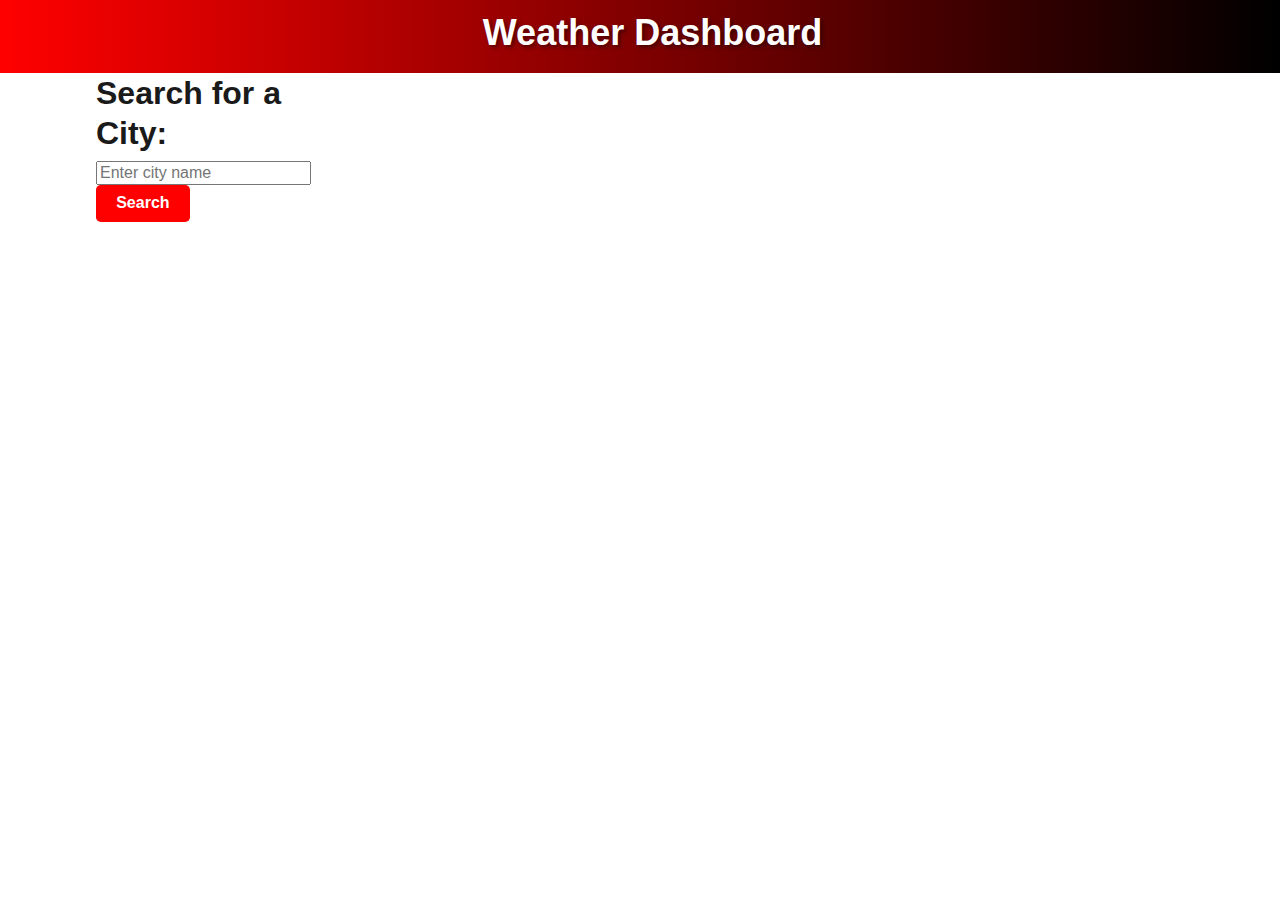
<file: index.html>
<!DOCTYPE html>
<html lang="en">
  <head>
    <meta charset="UTF-8" />
    <meta name="viewport" content="width=device-width, initial-scale=1.0" />
    <meta http-equiv="X-UA-Compatible" content="ie=edge" />
    <link rel="stylesheet" href="./Assets/styles/styles.css" />
    <title>Weather Dashboard</title>
  </head>

  <body>
    <header class="container-fluid text-center text-white bg-dark p-2 weather-header">
      <h1>Weather Dashboard</h1>
    </header>
    <div class="container">
      <div class="row">
        <div class="col-lg-3">
          <h2 class="h3">Search for a City:</h2>
          <form id="search-form" class="form">
            <input type="text" id="search-input" placeholder="Enter city name" />
            <button type="submit" class="btn search-button">Search</button>
          </form>
          <div class="list-group" id="history"></div>
        </div>
        <div class="col-lg-9">
          <section id="today"></section>
          <section id="forecast" class="row"></section>
        </div>
      </div>
    </div>
    <script src="./scripts.js"></script>
  </body>
  </html>
</file>
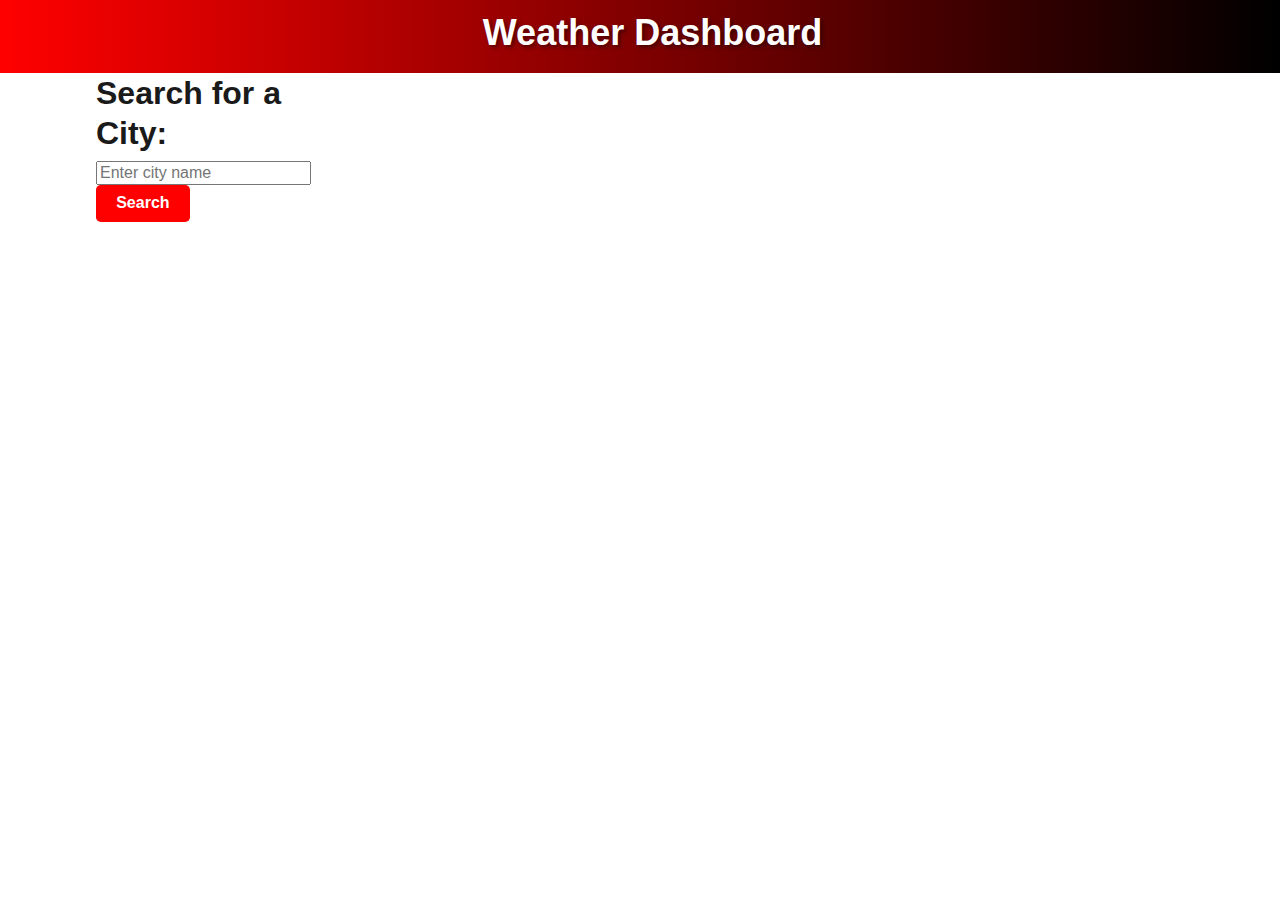
<file: Main/index.html>
<!DOCTYPE html>
<html lang="en">
  <head>
    <meta charset="UTF-8" />
    <meta name="viewport" content="width=device-width, initial-scale=1.0" />
    <meta http-equiv="X-UA-Compatible" content="ie=edge" />
    <link rel="stylesheet" href="./styles/styles.css" />
    <title>Weather Dashboard</title>
  </head>

  <body>
    <header class="container-fluid text-center text-white bg-dark p-2 weather-header">
      <h1>Weather Dashboard</h1>
    </header>
    <div class="container">
      <div class="row">
        <div class="col-lg-3">
          <h2 class="h3">Search for a City:</h2>
          <form id="search-form" class="form">
            <input type="text" id="search-input" placeholder="Enter city name" />
            <button type="submit" class="btn search-button">Search</button>
          </form>
          <div class="list-group" id="history"></div>
        </div>
        <div class="col-lg-9">
          <section id="today"></section>
          <section id="forecast" class="row"></section>
        </div>
      </div>
    </div>
    <script src="./scripts.js"></script>
  </body>
  </html>
</file>
<file: Assets/styles/styles.css>
/*! normalize.css v8.0.1 | MIT License | github.com/necolas/normalize.css */
/* Document
   ========================================================================== */
/**
 * 1. Correct the line height in all browsers.
 * 2. Prevent adjustments of font size after orientation changes in iOS.
 */
 html {
  line-height: 1.15;
  /* 1 */
  -webkit-text-size-adjust: 100%;
  /* 2 */
}

/* Sections
     ========================================================================== */
/**
   * Remove the margin in all browsers.
   */
body {
  margin: 0;
}

/**
   * Render the `main` element consistently in IE.
   */
main {
  display: block;
}

/**
   * Correct the font size and margin on `h1` elements within `section` and
   * `article` contexts in Chrome, Firefox, and Safari.
   */
h1 {
  font-size: 2em;
  margin: 0.67em 0;
}

/* Grouping content
     ========================================================================== */
/**
   * 1. Add the correct box sizing in Firefox.
   * 2. Show the overflow in Edge and IE.
   */
hr {
  box-sizing: content-box;
  /* 1 */
  height: 0;
  /* 1 */
  overflow: visible;
  /* 2 */
}

/**
   * 1. Correct the inheritance and scaling of font size in all browsers.
   * 2. Correct the odd `em` font sizing in all browsers.
   */
pre {
  font-family: monospace, monospace;
  /* 1 */
  font-size: 1em;
  /* 2 */
}

/* Text-level semantics
     ========================================================================== */
/**
   * Remove the gray background on active links in IE 10.
   */
a {
  background-color: transparent;
}

/**
   * 1. Remove the bottom border in Chrome 57-
   * 2. Add the correct text decoration in Chrome, Edge, IE, Opera, and Safari.
   */
abbr[title] {
  border-bottom: none;
  /* 1 */
  text-decoration: underline;
  /* 2 */
  text-decoration: underline dotted;
  /* 2 */
}

/**
   * Add the correct font weight in Chrome, Edge, and Safari.
   */
b,
strong {
  font-weight: bolder;
}

/**
   * 1. Correct the inheritance and scaling of font size in all browsers.
   * 2. Correct the odd `em` font sizing in all browsers.
   */
code,
kbd,
samp {
  font-family: monospace, monospace;
  /* 1 */
  font-size: 1em;
  /* 2 */
}

/**
   * Add the correct font size in all browsers.
   */
small {
  font-size: 80%;
}

/**
   * Prevent `sub` and `sup` elements from affecting the line height in
   * all browsers.
   */
sub,
sup {
  font-size: 75%;
  line-height: 0;
  position: relative;
  vertical-align: baseline;
}

sub {
  bottom: -0.25em;
}

sup {
  top: -0.5em;
}

/* Embedded content
     ========================================================================== */
/**
   * Remove the border on images inside links in IE 10.
   */
img {
  border-style: none;
}

/* Forms
     ========================================================================== */
/**
   * 1. Change the font styles in all browsers.
   * 2. Remove the margin in Firefox and Safari.
   */
button,
input,
optgroup,
select,
textarea {
  font-family: inherit;
  /* 1 */
  font-size: 100%;
  /* 1 */
  line-height: 1.15;
  /* 1 */
  margin: 0;
  /* 2 */
}

/**
   * Show the overflow in IE.
   * 1. Show the overflow in Edge.
   */
button,
input {
  /* 1 */
  overflow: visible;
}

/**
   * Remove the inheritance of text transform in Edge, Firefox, and IE.
   * 1. Remove the inheritance of text transform in Firefox.
   */
button,
select {
  /* 1 */
  text-transform: none;
}

/**
   * Correct the inability to style clickable types in iOS and Safari.
   */
button,
[type='button'],
[type='reset'],
[type='submit'] {
  -webkit-appearance: button;
}

/**
   * Remove the inner border and padding in Firefox.
   */
button::-moz-focus-inner,
[type='button']::-moz-focus-inner,
[type='reset']::-moz-focus-inner,
[type='submit']::-moz-focus-inner {
  border-style: none;
  padding: 0;
}

/**
   * Restore the focus styles unset by the previous rule.
   */
button:-moz-focusring,
[type='button']:-moz-focusring,
[type='reset']:-moz-focusring,
[type='submit']:-moz-focusring {
  outline: 1px dotted ButtonText;
}

/**
   * Correct the padding in Firefox.
   */
fieldset {
  padding: 0.35em 0.75em 0.625em;
}

/**
   * 1. Correct the text wrapping in Edge and IE.
   * 2. Correct the color inheritance from `fieldset` elements in IE.
   * 3. Remove the padding so developers are not caught out when they zero out
   *    `fieldset` elements in all browsers.
   */
legend {
  box-sizing: border-box;
  /* 1 */
  color: inherit;
  /* 2 */
  display: table;
  /* 1 */
  max-width: 100%;
  /* 1 */
  padding: 0;
  /* 3 */
  white-space: normal;
  /* 1 */
}

/**
   * Add the correct vertical alignment in Chrome, Firefox, and Opera.
   */
progress {
  vertical-align: baseline;
}

/**
   * Remove the default vertical scrollbar in IE 10+.
   */
textarea {
  overflow: auto;
}

/**
   * 1. Add the correct box sizing in IE 10.
   * 2. Remove the padding in IE 10.
   */
[type='checkbox'],
[type='radio'] {
  box-sizing: border-box;
  /* 1 */
  padding: 0;
  /* 2 */
}

/**
   * Correct the cursor style of increment and decrement buttons in Chrome.
   */
[type='number']::-webkit-inner-spin-button,
[type='number']::-webkit-outer-spin-button {
  height: auto;
}

/**
   * 1. Correct the odd appearance in Chrome and Safari.
   * 2. Correct the outline style in Safari.
   */
[type='search'] {
  -webkit-appearance: textfield;
  /* 1 */
  outline-offset: -2px;
  /* 2 */
}

/**
   * Remove the inner padding in Chrome and Safari on macOS.
   */
[type='search']::-webkit-search-decoration {
  -webkit-appearance: none;
}

/**
   * 1. Correct the inability to style clickable types in iOS and Safari.
   * 2. Change font properties to `inherit` in Safari.
   */
::-webkit-file-upload-button {
  -webkit-appearance: button;
  /* 1 */
  font: inherit;
  /* 2 */
}

/* Interactive
     ========================================================================== */
/*
   * Add the correct display in Edge, IE 10+, and Firefox.
   */
details {
  display: block;
}

/*
   * Add the correct display in all browsers.
   */
summary {
  display: list-item;
}

/* Misc
     ========================================================================== */
/**
   * Add the correct display in IE 10+.
   */
template {
  display: none;
}

/**
   * Add the correct display in IE 10.
   */
[hidden] {
  display: none;
}

/* 
  =================
  END NORMALIZE CSS
  =================
  */
*,
*::before,
*::after {
  box-sizing: border-box;
}

html,
body {
  min-height: 100%;
}

body {
  margin: 0;
  padding: 0;
  font-family: -apple-system, BlinkMacSystemFont, 'Segoe UI', Roboto, Helvetica,
    Arial, sans-serif, 'Apple Color Emoji', 'Segoe UI Emoji', 'Segoe UI Symbol';
  font-size: 16px;
  color: #1a1a1a;
}

h1,
h2,
h3,
h4,
h5,
h6 {
  margin: 0 0 0.5rem;
  line-height: 1.25;
}

h1 {
  font-size: 2.25rem;
}

h2 {
  font-size: 2rem;
}

h3 {
  font-size: 1.75rem;
}

h4 {
  font-size: 1.5rem;
}

h5 {
  font-size: 1.25rem;
}

h6 {
  font-size: 1rem;
}

p {
  font-size: 1.1rem;
  margin: 0 0 1rem;
  line-height: 1.5;
}

ul,
ol,
dl {
  margin-top: 0;
  margin-bottom: 1rem;
}

label {
  display: inline-block;
}

input,
select,
textarea,
button {
  margin: 0;
}

a {
  color: #1b89bc;
  text-decoration: none;
}

a:hover {
  color: #065b83;
  text-decoration: underline;
}

/* HEIGHT / WIDTH UTILS */
.w-100 {
  width: 100%;
}

.w-75 {
  width: 75%;
}

.w-50 {
  width: 50%;
}

.w-25 {
  width: 25%;
}

.min-100-vh {
  min-height: 100vh;
}

.min-100-vw {
  min-width: 100vw;
}

/* MARGIN/PADDING UTILS */
/* Margin - all sides */
.m-0 {
  margin: 0;
}

.m-1 {
  margin: 0.375rem;
}

.m-2 {
  margin: 0.625rem;
}

.m-3 {
  margin: 1rem;
}

.m-4 {
  margin: 1.375rem;
}

.m-5 {
  margin: 1.625rem;
}

.m-auto {
  margin: auto;
}

/* Margin-bottom */
.mb-0 {
  margin-bottom: 0;
}

.mb-1 {
  margin-bottom: 0.375rem;
}

.mb-2 {
  margin-bottom: 0.625rem;
}

.mb-3 {
  margin-bottom: 1rem;
}

.mb-4 {
  margin-bottom: 1.375rem;
}

.mb-5 {
  margin-bottom: 1.625rem;
}

.mb-auto {
  margin-bottom: auto;
}

/* Margin-top */
.mt-0 {
  margin-top: 0;
}

.mt-1 {
  margin-top: 0.375rem;
}

.mt-2 {
  margin-top: 0.625rem;
}

.mt-3 {
  margin-top: 1rem;
}

.mt-4 {
  margin-top: 1.375rem;
}

.mt-5 {
  margin-top: 1.625rem;
}

.mt-auto {
  margin-top: auto;
}

/* Margin-right */
.mr-0 {
  margin-right: 0;
}

.mr-1 {
  margin-right: 0.375rem;
}

.mr-2 {
  margin-right: 0.625rem;
}

.mr-3 {
  margin-right: 1rem;
}

.mr-4 {
  margin-right: 1.375rem;
}

.mr-5 {
  margin-right: 1.625rem;
}

.mr-auto {
  margin-right: auto;
}

/* Margin-left */
.ml-0 {
  margin-left: 0;
}

.ml-1 {
  margin-left: 0.375rem;
}

.ml-2 {
  margin-left: 0.625rem;
}

.ml-3 {
  margin-left: 1rem;
}

.ml-4 {
  margin-left: 1.375rem;
}

.ml-5 {
  margin-left: 1.625rem;
}

.ml-auto {
  margin-left: auto;
}

/* Margin - x axis */
.mx-0 {
  margin-right: 0;
  margin-left: 0;
}

.mx-1 {
  margin-right: 0.375rem;
  margin-left: 0.375rem;
}

.mx-2 {
  margin-right: 0.625rem;
  margin-left: 0.625rem;
}

.mx-3 {
  margin-right: 1rem;
  margin-left: 1rem;
}

.mx-4 {
  margin-right: 1.375rem;
  margin-left: 1.375rem;
}

.mx-5 {
  margin-right: 1.625rem;
  margin-left: 1.625rem;
}

.mx-auto {
  margin-right: auto;
  margin-left: auto;
}

/* Margin - y axis */
.my-0 {
  margin-top: 0;
  margin-bottom: 0;
}

.my-1 {
  margin-top: 0.375rem;
  margin-bottom: 0.375rem;
}

.my-2 {
  margin-top: 0.625rem;
  margin-bottom: 0.625rem;
}

.my-3 {
  margin-top: 1rem;
  margin-bottom: 1rem;
}

.my-4 {
  margin-top: 1.375rem;
  margin-bottom: 1.375rem;
}

.my-5 {
  margin-top: 1.625rem;
  margin-bottom: 1.625rem;
}

.my-auto {
  margin-top: auto;
  margin-bottom: auto;
}

/* Padding - all sides */
.p-0 {
  padding: 0;
}

.p-1 {
  padding: 0.375rem;
}

.p-2 {
  padding: 0.625rem;
}

.p-3 {
  padding: 1rem;
}

.p-4 {
  padding: 1.375rem;
}

.p-5 {
  padding: 1.625rem;
}

/* padding-bottom */
.pb-0 {
  padding-bottom: 0;
}

.pb-1 {
  padding-bottom: 0.375rem;
}

.pb-2 {
  padding-bottom: 0.625rem;
}

.pb-3 {
  padding-bottom: 1rem;
}

.pb-4 {
  padding-bottom: 1.375rem;
}

.pb-5 {
  padding-bottom: 1.625rem;
}

/* padding-top */
.pt-0 {
  padding-top: 0;
}

.pt-1 {
  padding-top: 0.375rem;
}

.pt-2 {
  padding-top: 0.625rem;
}

.pt-3 {
  padding-top: 1rem;
}

.pt-4 {
  padding-top: 1.375rem;
}

.pt-5 {
  padding-top: 1.625rem;
}

/* padding-right */
.pr-0 {
  padding-right: 0;
}

.pr-1 {
  padding-right: 0.375rem;
}

.pr-2 {
  padding-right: 0.625rem;
}

.pr-3 {
  padding-right: 1rem;
}

.pr-4 {
  padding-right: 1.375rem;
}

.pr-5 {
  padding-right: 1.625rem;
}

/* padding-left */
.pl-0 {
  padding-left: 0;
}

.pl-1 {
  padding-left: 0.375rem;
}

.pl-2 {
  padding-left: 0.625rem;
}

.pl-3 {
  padding-left: 1rem;
}

.pl-4 {
  padding-left: 1.375rem;
}

.pl-5 {
  padding-left: 1.625rem;
}

/* padding - x axis */
.px-0 {
  padding-right: 0;
  padding-left: 0;
}

.px-1 {
  padding-right: 0.375rem;
  padding-left: 0.375rem;
}

.px-2 {
  padding-right: 0.625rem;
  padding-left: 0.625rem;
}

.px-3 {
  padding-right: 1rem;
  padding-left: 1rem;
}

.px-4 {
  padding-right: 1.375rem;
  padding-left: 1.375rem;
}

.px-5 {
  padding-right: 1.625rem;
  padding-left: 1.625rem;
}

/* Padding - y axis */
.py-0 {
  padding-top: 0;
  padding-bottom: 0;
}

.py-1 {
  padding-top: 0.375rem;
  padding-bottom: 0.375rem;
}

.py-2 {
  padding-top: 0.625rem;
  padding-bottom: 0.625rem;
}

.py-3 {
  padding-top: 1rem;
  padding-bottom: 1rem;
}

.py-4 {
  padding-top: 1.375rem;
  padding-bottom: 1.375rem;
}

.py-5 {
  padding-top: 1.625rem;
  padding-bottom: 1.625rem;
}

.text-uppercase {
  text-transform: uppercase !important;
}

.text-lowercase {
  text-transform: lowercase !important;
}

.text-center {
  text-align: center !important;
}

.text-justify {
  text-align: justify !important;
}

.text-right {
  text-align: right !important;
}

.text-primary {
  color: #2d3e50 !important;
}

.text-info {
  color: #1bbc9b !important;
}

.text-danger {
  color: #e64c66 !important;
}

.text-default {
  color: #aeaeae !important;
}

.text-light {
  color: #d9e9e8 !important;
}

.text-dark {
  color: #1a1a1a !important;
}

.text-white {
  color: #ffffff !important;
}

.text-black {
  color: #000000 !important;
}

.text-link {
  color: #1b89bc !important;
}

/* BACKGROUND UTILS */
.bg-primary {
  background-color: #2d3e50 !important;
}

.bg-info {
  background-color: #1bbc9b !important;
}

.bg-danger {
  background-color: #e64c66 !important;
}

.bg-light {
  background-color: #d9e9e8 !important;
}

.bg-dark {
  background-color: #1a1a1a !important;
}

.bg-white {
  background-color: #ffffff !important;
}

.bg-black {
  background-color: #000000 !important;
}

.bg-link {
  background-color: #1b89bc !important;
}

/* DISPLAY */
.display-none {
  display: none !important;
}

.display-block {
  display: block !important;
}

.display-inline-block {
  display: inline-block !important;
}

.display-inline {
  display: inline !important;
}

.display-flex {
  display: flex !important;
}

.btn {
  text-align: center;
  display: inline-block;
  padding: 0.5rem 1.2rem;
  margin: 0;
  text-decoration: none;
  font-size: 1rem;
  border-radius: 0.3rem;
  border: 1px solid transparent;
  outline: none;
  color: #1a1a1a;
  background-color: #aeaeae;
  transition: color 0.2s ease-in-out, background-color 0.2s ease-in-out;
}

.btn:hover {
  background-color: #cecece;
}

.btn.btn-squared {
  border-radius: 0;
}

.btn.btn-sm {
  font-size: 0.85rem;
  padding: 0.3rem 0.9rem;
}

.btn.btn-lg {
  font-size: 1.25rem;
  padding: 0.8rem 1.4rem;
}

.btn.btn-block {
  width: 100%;
  display: block;
  text-align: center;
}

.btn.btn-primary {
  background-color: #2d3e50;
  color: #d9e9e8;
}

.btn.btn-primary:hover {
  background-color: #57779a;
}

.btn.btn-danger {
  background-color: #e64c66;
  color: #ffffff;
}

.btn.btn-danger:hover {
  background-color: #ee8294;
}

.btn.btn-warning {
  background-color: #ffca2c;
  color: #000000;
}

.btn.btn-warning:hover {
  background-color: #ffca2cf5;
  color: #000000;
}

.btn.btn-success {
  background-color: #157347;
  color: #ffffff;
}

.btn.btn-success:hover {
  background-color: #12854f;
  color: #ffffff;
}

.btn.btn-info {
  background-color: #1bbc9b;
  color: #ffffff;
}

.btn.btn-info:hover {
  background-color: #31e1bd;
}

.btn.btn-light {
  background-color: #d9e9e8;
  color: #1a1a1a;
}

.btn.btn-light:hover {
  background-color: #84b8b4;
}

.btn.btn-dark {
  background-color: #1a1a1a;
  color: #d9e9e8;
}

.btn.btn-dark:hover {
  background-color: #5f5f5f;
}

.btn.btn-white {
  background-color: #ffffff;
  color: #1a1a1a;
}

.btn.btn-white:hover {
  background-color: #cccccc;
}

.btn.btn-black {
  background-color: #000000;
  color: #ffffff;
}

.btn.btn-black:hover {
  background-color: #666666;
}

.btn.btn-link {
  background-color: #1b89bc;
  color: #ffffff;
}

.btn.btn-link:hover {
  background-color: #31a9e1;
}

.card {
  border: 1px solid #1a1a1a;
  margin-bottom: 1rem;
}

.card .card-header {
  padding: 0.375rem;
  background-color: #2d3e50;
  color: #d9e9e8;
}

.card .card-body {
  padding: 0.375rem;
}

.card .card-footer {
  border-top: 1px solid #1a1a1a;
  padding: 0.375rem;
}

.card.card-rounded {
  border-radius: 0.3rem;
}

.card.card-rounded .card-header {
  border-radius: calc(0.18rem - 1px) calc(0.18rem - 1px) 0 0;
}

form {
  width: 100%;
}

form .form-group {
  display: block;
  width: 100%;
  margin: 0.625rem 0;
}

form .form-input,
form .form-textarea {
  display: block;
}

form select {
  -webkit-appearance: none;
  -moz-appearance: none;
  background-image: url("data:image/svg+xml;utf8,<svg fill='black' height='24' viewBox='0 0 24 24' width='24' xmlns='http://www.w3.org/2000/svg'><path d='M7 10l5 5 5-5z'/><path d='M0 0h24v24H0z' fill='none'/></svg>");
  background-repeat: no-repeat;
  background-position-x: 98%;
  background-position-y: 50%;
}

form label,
form .form-label {
  display: inline-block;
  font-size: 1.2rem;
  margin: 0.625rem 0 0.25rem 0.3rem;
}

form .form-input {
  width: 100%;
  padding: 0.75rem;
  color: #1a1a1a;
  background-color: #ffffff;
  margin: 0.625rem 0;
  font-size: 1.2rem;
  border: 1px solid #484848;
  border-radius: 0.3rem;
}

form .form-input.form-input-squared {
  border-radius: 0;
}

form [type='checkbox'],
form [type='radio'] {
  display: inline-block;
}

label form [type='checkbox'],
label form [type='radio'] {
  display: inline-block;
}

.container {
  width: 85%;
  max-width: 1200px;
  margin-left: auto;
  margin-right: auto;
}

.container.container-fluid {
  width: 92%;
}

/* FLEX CONTENT */
.flex-row {
  display: flex;
  flex-direction: row;
  flex-wrap: wrap;
}

.flex-column {
  display: flex;
  flex-direction: column;
  flex-wrap: wrap;
}

.flex-wrap {
  flex-wrap: wrap;
}

.flex-no-wrap {
  flex-wrap: nowrap;
}

.justify-space-between {
  justify-content: space-between;
}

.justify-space-around {
  justify-content: space-around;
}

.justify-flex-start {
  justify-content: flex-start;
}

.justify-flex-end {
  justify-content: flex-end;
}

.justify-center {
  justify-content: center;
}

.align-start {
  align-items: flex-start;
}

.align-stretch {
  align-items: stretch;
}

.align-end {
  align-items: flex-end;
}

.align-center {
  align-items: center;
}

.align-content-start {
  align-content: flex-start;
}

.align-content-stretch {
  align-content: stretch;
}

.align-content-end {
  align-content: flex-end;
}

.align-content-center {
  align-content: center;
}

.row {
  display: flex;
  flex-wrap: wrap;
  flex-direction: row;
  margin-left: -15px;
  margin-right: -15px;
}

[class*='col-'] {
  position: relative;
  width: 100%;
  padding-right: 15px;
  padding-left: 15px;
}

.col-auto {
  flex-grow: 1;
  flex-basis: 0;
}

.col-1 {
  flex: 0 0 8.33333%;
  max-width: 8.33333%;
}

.col-2 {
  flex: 0 0 16.66667%;
  max-width: 16.66667%;
}

.col-3 {
  flex: 0 0 25%;
  max-width: 25%;
}

.col-4 {
  flex: 0 0 33.33333%;
  max-width: 33.33333%;
}

.col-5 {
  flex: 0 0 41.66667%;
  max-width: 41.66667%;
}

.col-6 {
  flex: 0 0 50%;
  max-width: 50%;
}

.col-7 {
  flex: 0 0 58.33333%;
  max-width: 58.33333%;
}

.col-8 {
  flex: 0 0 66.66667%;
  max-width: 66.66667%;
}

.col-9 {
  flex: 0 0 75%;
  max-width: 75%;
}

.col-10 {
  flex: 0 0 83.33333%;
  max-width: 83.33333%;
}

.col-11 {
  flex: 0 0 91.66667%;
  max-width: 91.66667%;
}

.col-12 {
  flex: 0 0 100%;
  max-width: 100%;
}

/* col-sm */
@media screen and (min-width: 640px) {
  .col-sm-auto {
    flex-grow: 1;
    flex-basis: 0;
  }
  .col-sm-1 {
    flex: 0 0 8.33333%;
    max-width: 8.33333%;
  }
  .col-sm-2 {
    flex: 0 0 16.66667%;
    max-width: 16.66667%;
  }
  .col-sm-3 {
    flex: 0 0 25%;
    max-width: 25%;
  }
  .col-sm-4 {
    flex: 0 0 33.33333%;
    max-width: 33.33333%;
  }
  .col-sm-5 {
    flex: 0 0 41.66667%;
    max-width: 41.66667%;
  }
  .col-sm-6 {
    flex: 0 0 50%;
    max-width: 50%;
  }
  .col-sm-7 {
    flex: 0 0 58.33333%;
    max-width: 58.33333%;
  }
  .col-sm-8 {
    flex: 0 0 66.66667%;
    max-width: 66.66667%;
  }
  .col-sm-9 {
    flex: 0 0 75%;
    max-width: 75%;
  }
  .col-sm-10 {
    flex: 0 0 83.33333%;
    max-width: 83.33333%;
  }
  .col-sm-11 {
    flex: 0 0 91.66667%;
    max-width: 91.66667%;
  }
  .col-sm-12 {
    flex: 0 0 100%;
    max-width: 100%;
  }
  .justify-space-between-sm {
    justify-content: space-between;
  }
  .justify-space-around-sm {
    justify-content: space-around;
  }
  .justify-flex-start-sm {
    justify-content: flex-start;
  }
  .justify-flex-end-sm {
    justify-content: flex-end;
  }
  .justify-center-sm {
    justify-content: center;
  }
  .align-start-sm {
    align-items: flex-start;
  }
  .align-stretch-sm {
    align-items: stretch;
  }
  .align-end-sm {
    align-items: flex-end;
  }
  .align-center-sm {
    align-items: center;
  }
  .align-content-start-sm {
    align-content: flex-start;
  }
  .align-content-stretch-sm {
    align-content: stretch;
  }
  .align-content-end-sm {
    align-content: flex-end;
  }
  .align-content-center-sm {
    align-content: center;
  }
}

/* col-md */
@media screen and (min-width: 768px) {
  .col-md-auto {
    flex-grow: 1;
    flex-basis: 0;
  }
  .col-md-1 {
    flex: 0 0 8.33333%;
    max-width: 8.33333%;
  }
  .col-md-2 {
    flex: 0 0 16.66667%;
    max-width: 16.66667%;
  }
  .col-md-3 {
    flex: 0 0 25%;
    max-width: 25%;
  }
  .col-md-4 {
    flex: 0 0 33.33333%;
    max-width: 33.33333%;
  }
  .col-md-5 {
    flex: 0 0 41.66667%;
    max-width: 41.66667%;
  }
  .col-md-6 {
    flex: 0 0 50%;
    max-width: 50%;
  }
  .col-md-7 {
    flex: 0 0 58.33333%;
    max-width: 58.33333%;
  }
  .col-md-8 {
    flex: 0 0 66.66667%;
    max-width: 66.66667%;
  }
  .col-md-9 {
    flex: 0 0 75%;
    max-width: 75%;
  }
  .col-md-10 {
    flex: 0 0 83.33333%;
    max-width: 83.33333%;
  }
  .col-md-11 {
    flex: 0 0 91.66667%;
    max-width: 91.66667%;
  }
  .col-md-12 {
    flex: 0 0 100%;
    max-width: 100%;
  }
  .justify-space-between-md {
    justify-content: space-between;
  }
  .justify-space-around-md {
    justify-content: space-around;
  }
  .justify-flex-start-md {
    justify-content: flex-start;
  }
  .justify-flex-end-md {
    justify-content: flex-end;
  }
  .justify-center-md {
    justify-content: center;
  }
  .align-start-md {
    align-items: flex-start;
  }
  .align-stretch-md {
    align-items: stretch;
  }
  .align-end-md {
    align-items: flex-end;
  }
  .align-center-md {
    align-items: center;
  }
  .align-content-start-md {
    align-content: flex-start;
  }
  .align-content-stretch-md {
    align-content: stretch;
  }
  .align-content-end-md {
    align-content: flex-end;
  }
  .align-content-center-md {
    align-content: center;
  }
}

/* col-lg */
@media screen and (min-width: 992px) {
  .col-md-auto {
    flex-grow: 1;
    flex-basis: 0;
  }
  .col-lg-1 {
    flex: 0 0 8.33333%;
    max-width: 8.33333%;
  }
  .col-lg-2 {
    flex: 0 0 16.66667%;
    max-width: 16.66667%;
  }
  .col-lg-3 {
    flex: 0 0 25%;
    max-width: 25%;
  }
  .col-lg-4 {
    flex: 0 0 33.33333%;
    max-width: 33.33333%;
  }
  .col-lg-5 {
    flex: 0 0 41.66667%;
    max-width: 41.66667%;
  }
  .col-lg-6 {
    flex: 0 0 50%;
    max-width: 50%;
  }
  .col-lg-7 {
    flex: 0 0 58.33333%;
    max-width: 58.33333%;
  }
  .col-lg-8 {
    flex: 0 0 66.66667%;
    max-width: 66.66667%;
  }
  .col-lg-9 {
    flex: 0 0 75%;
    max-width: 75%;
  }
  .col-lg-10 {
    flex: 0 0 83.33333%;
    max-width: 83.33333%;
  }
  .col-lg-11 {
    flex: 0 0 91.66667%;
    max-width: 91.66667%;
  }
  .col-lg-12 {
    flex: 0 0 100%;
    max-width: 100%;
  }
  .justify-space-between-lg {
    justify-content: space-between;
  }
  .justify-space-around-lg {
    justify-content: space-around;
  }
  .justify-flex-start-lg {
    justify-content: flex-start;
  }
  .justify-flex-end-lg {
    justify-content: flex-end;
  }
  .justify-center-lg {
    justify-content: center;
  }
  .align-start-lg {
    align-items: flex-start;
  }
  .align-stretch-lg {
    align-items: stretch;
  }
  .align-end-lg {
    align-items: flex-end;
  }
  .align-center-lg {
    align-items: center;
  }
  .align-content-start-lg {
    align-content: flex-start;
  }
  .align-content-stretch-lg {
    align-content: stretch;
  }
  .align-content-end-lg {
    align-content: flex-end;
  }
  .align-content-center-lg {
    align-content: center;
  }
}

/* col-xl */
@media screen and (min-width: 1200px) {
  .col-xl-1 {
    flex: 0 0 8.33333%;
    max-width: 8.33333%;
  }
  .col-xl-2 {
    flex: 0 0 16.66667%;
    max-width: 16.66667%;
  }
  .col-xl-3 {
    flex: 0 0 25%;
    max-width: 25%;
  }
  .col-xl-4 {
    flex: 0 0 33.33333%;
    max-width: 33.33333%;
  }
  .col-xl-5 {
    flex: 0 0 41.66667%;
    max-width: 41.66667%;
  }
  .col-xl-6 {
    flex: 0 0 50%;
    max-width: 50%;
  }
  .col-xl-7 {
    flex: 0 0 58.33333%;
    max-width: 58.33333%;
  }
  .col-xl-8 {
    flex: 0 0 66.66667%;
    max-width: 66.66667%;
  }
  .col-xl-9 {
    flex: 0 0 75%;
    max-width: 75%;
  }
  .col-xl-10 {
    flex: 0 0 83.33333%;
    max-width: 83.33333%;
  }
  .col-xl-11 {
    flex: 0 0 100%;
    max-width: 100%;
  }
  .col-xl-12 {
    flex: 0 0 100%;
    max-width: 100%;
  }
  .justify-space-between-xl {
    justify-content: space-between;
  }
  .justify-space-around-xl {
    justify-content: space-around;
  }
  .justify-flex-start-xl {
    justify-content: flex-start;
  }
  .justify-flex-end-xl {
    justify-content: flex-end;
  }
  .justify-center-xl {
    justify-content: center;
  }
  .align-start-xl {
    align-items: flex-start;
  }
  .align-stretch-xl {
    align-items: stretch;
  }
  .align-end-xl {
    align-items: flex-end;
  }
  .align-center-xl {
    align-items: center;
  }
  .align-content-start-xl {
    align-content: flex-start;
  }
  .align-content-stretch-xl {
    align-content: stretch;
  }
  .align-content-end-xl {
    align-content: flex-end;
  }
  .align-content-center-xl {
    align-content: center;
  }
}

.search-button {
  margin: auto;
  background-color: red;
  color: white ;
  font-weight: 700;
}

.weather-hr {
  width: 100%;
}

.weather-header {
  background: linear-gradient(to right, red, black)
}

header h1 {
  color: white;
  text-shadow: 2px 2px 4px rgba(0, 0, 0, 0.5);
  padding-left: 25px;
}

.search-text{
  padding-left: 25px;
}

aside{
  margin-left: 25px;
}
</file>
<file: Main/styles/styles.css>
/*! normalize.css v8.0.1 | MIT License | github.com/necolas/normalize.css */
/* Document
   ========================================================================== */
/**
 * 1. Correct the line height in all browsers.
 * 2. Prevent adjustments of font size after orientation changes in iOS.
 */
 html {
  line-height: 1.15;
  /* 1 */
  -webkit-text-size-adjust: 100%;
  /* 2 */
}

/* Sections
     ========================================================================== */
/**
   * Remove the margin in all browsers.
   */
body {
  margin: 0;
}

/**
   * Render the `main` element consistently in IE.
   */
main {
  display: block;
}

/**
   * Correct the font size and margin on `h1` elements within `section` and
   * `article` contexts in Chrome, Firefox, and Safari.
   */
h1 {
  font-size: 2em;
  margin: 0.67em 0;
}

/* Grouping content
     ========================================================================== */
/**
   * 1. Add the correct box sizing in Firefox.
   * 2. Show the overflow in Edge and IE.
   */
hr {
  box-sizing: content-box;
  /* 1 */
  height: 0;
  /* 1 */
  overflow: visible;
  /* 2 */
}

/**
   * 1. Correct the inheritance and scaling of font size in all browsers.
   * 2. Correct the odd `em` font sizing in all browsers.
   */
pre {
  font-family: monospace, monospace;
  /* 1 */
  font-size: 1em;
  /* 2 */
}

/* Text-level semantics
     ========================================================================== */
/**
   * Remove the gray background on active links in IE 10.
   */
a {
  background-color: transparent;
}

/**
   * 1. Remove the bottom border in Chrome 57-
   * 2. Add the correct text decoration in Chrome, Edge, IE, Opera, and Safari.
   */
abbr[title] {
  border-bottom: none;
  /* 1 */
  text-decoration: underline;
  /* 2 */
  text-decoration: underline dotted;
  /* 2 */
}

/**
   * Add the correct font weight in Chrome, Edge, and Safari.
   */
b,
strong {
  font-weight: bolder;
}

/**
   * 1. Correct the inheritance and scaling of font size in all browsers.
   * 2. Correct the odd `em` font sizing in all browsers.
   */
code,
kbd,
samp {
  font-family: monospace, monospace;
  /* 1 */
  font-size: 1em;
  /* 2 */
}

/**
   * Add the correct font size in all browsers.
   */
small {
  font-size: 80%;
}

/**
   * Prevent `sub` and `sup` elements from affecting the line height in
   * all browsers.
   */
sub,
sup {
  font-size: 75%;
  line-height: 0;
  position: relative;
  vertical-align: baseline;
}

sub {
  bottom: -0.25em;
}

sup {
  top: -0.5em;
}

/* Embedded content
     ========================================================================== */
/**
   * Remove the border on images inside links in IE 10.
   */
img {
  border-style: none;
}

/* Forms
     ========================================================================== */
/**
   * 1. Change the font styles in all browsers.
   * 2. Remove the margin in Firefox and Safari.
   */
button,
input,
optgroup,
select,
textarea {
  font-family: inherit;
  /* 1 */
  font-size: 100%;
  /* 1 */
  line-height: 1.15;
  /* 1 */
  margin: 0;
  /* 2 */
}

/**
   * Show the overflow in IE.
   * 1. Show the overflow in Edge.
   */
button,
input {
  /* 1 */
  overflow: visible;
}

/**
   * Remove the inheritance of text transform in Edge, Firefox, and IE.
   * 1. Remove the inheritance of text transform in Firefox.
   */
button,
select {
  /* 1 */
  text-transform: none;
}

/**
   * Correct the inability to style clickable types in iOS and Safari.
   */
button,
[type='button'],
[type='reset'],
[type='submit'] {
  -webkit-appearance: button;
}

/**
   * Remove the inner border and padding in Firefox.
   */
button::-moz-focus-inner,
[type='button']::-moz-focus-inner,
[type='reset']::-moz-focus-inner,
[type='submit']::-moz-focus-inner {
  border-style: none;
  padding: 0;
}

/**
   * Restore the focus styles unset by the previous rule.
   */
button:-moz-focusring,
[type='button']:-moz-focusring,
[type='reset']:-moz-focusring,
[type='submit']:-moz-focusring {
  outline: 1px dotted ButtonText;
}

/**
   * Correct the padding in Firefox.
   */
fieldset {
  padding: 0.35em 0.75em 0.625em;
}

/**
   * 1. Correct the text wrapping in Edge and IE.
   * 2. Correct the color inheritance from `fieldset` elements in IE.
   * 3. Remove the padding so developers are not caught out when they zero out
   *    `fieldset` elements in all browsers.
   */
legend {
  box-sizing: border-box;
  /* 1 */
  color: inherit;
  /* 2 */
  display: table;
  /* 1 */
  max-width: 100%;
  /* 1 */
  padding: 0;
  /* 3 */
  white-space: normal;
  /* 1 */
}

/**
   * Add the correct vertical alignment in Chrome, Firefox, and Opera.
   */
progress {
  vertical-align: baseline;
}

/**
   * Remove the default vertical scrollbar in IE 10+.
   */
textarea {
  overflow: auto;
}

/**
   * 1. Add the correct box sizing in IE 10.
   * 2. Remove the padding in IE 10.
   */
[type='checkbox'],
[type='radio'] {
  box-sizing: border-box;
  /* 1 */
  padding: 0;
  /* 2 */
}

/**
   * Correct the cursor style of increment and decrement buttons in Chrome.
   */
[type='number']::-webkit-inner-spin-button,
[type='number']::-webkit-outer-spin-button {
  height: auto;
}

/**
   * 1. Correct the odd appearance in Chrome and Safari.
   * 2. Correct the outline style in Safari.
   */
[type='search'] {
  -webkit-appearance: textfield;
  /* 1 */
  outline-offset: -2px;
  /* 2 */
}

/**
   * Remove the inner padding in Chrome and Safari on macOS.
   */
[type='search']::-webkit-search-decoration {
  -webkit-appearance: none;
}

/**
   * 1. Correct the inability to style clickable types in iOS and Safari.
   * 2. Change font properties to `inherit` in Safari.
   */
::-webkit-file-upload-button {
  -webkit-appearance: button;
  /* 1 */
  font: inherit;
  /* 2 */
}

/* Interactive
     ========================================================================== */
/*
   * Add the correct display in Edge, IE 10+, and Firefox.
   */
details {
  display: block;
}

/*
   * Add the correct display in all browsers.
   */
summary {
  display: list-item;
}

/* Misc
     ========================================================================== */
/**
   * Add the correct display in IE 10+.
   */
template {
  display: none;
}

/**
   * Add the correct display in IE 10.
   */
[hidden] {
  display: none;
}

/* 
  =================
  END NORMALIZE CSS
  =================
  */
*,
*::before,
*::after {
  box-sizing: border-box;
}

html,
body {
  min-height: 100%;
}

body {
  margin: 0;
  padding: 0;
  font-family: -apple-system, BlinkMacSystemFont, 'Segoe UI', Roboto, Helvetica,
    Arial, sans-serif, 'Apple Color Emoji', 'Segoe UI Emoji', 'Segoe UI Symbol';
  font-size: 16px;
  color: #1a1a1a;
}

h1,
h2,
h3,
h4,
h5,
h6 {
  margin: 0 0 0.5rem;
  line-height: 1.25;
}

h1 {
  font-size: 2.25rem;
}

h2 {
  font-size: 2rem;
}

h3 {
  font-size: 1.75rem;
}

h4 {
  font-size: 1.5rem;
}

h5 {
  font-size: 1.25rem;
}

h6 {
  font-size: 1rem;
}

p {
  font-size: 1.1rem;
  margin: 0 0 1rem;
  line-height: 1.5;
}

ul,
ol,
dl {
  margin-top: 0;
  margin-bottom: 1rem;
}

label {
  display: inline-block;
}

input,
select,
textarea,
button {
  margin: 0;
}

a {
  color: #1b89bc;
  text-decoration: none;
}

a:hover {
  color: #065b83;
  text-decoration: underline;
}

/* HEIGHT / WIDTH UTILS */
.w-100 {
  width: 100%;
}

.w-75 {
  width: 75%;
}

.w-50 {
  width: 50%;
}

.w-25 {
  width: 25%;
}

.min-100-vh {
  min-height: 100vh;
}

.min-100-vw {
  min-width: 100vw;
}

/* MARGIN/PADDING UTILS */
/* Margin - all sides */
.m-0 {
  margin: 0;
}

.m-1 {
  margin: 0.375rem;
}

.m-2 {
  margin: 0.625rem;
}

.m-3 {
  margin: 1rem;
}

.m-4 {
  margin: 1.375rem;
}

.m-5 {
  margin: 1.625rem;
}

.m-auto {
  margin: auto;
}

/* Margin-bottom */
.mb-0 {
  margin-bottom: 0;
}

.mb-1 {
  margin-bottom: 0.375rem;
}

.mb-2 {
  margin-bottom: 0.625rem;
}

.mb-3 {
  margin-bottom: 1rem;
}

.mb-4 {
  margin-bottom: 1.375rem;
}

.mb-5 {
  margin-bottom: 1.625rem;
}

.mb-auto {
  margin-bottom: auto;
}

/* Margin-top */
.mt-0 {
  margin-top: 0;
}

.mt-1 {
  margin-top: 0.375rem;
}

.mt-2 {
  margin-top: 0.625rem;
}

.mt-3 {
  margin-top: 1rem;
}

.mt-4 {
  margin-top: 1.375rem;
}

.mt-5 {
  margin-top: 1.625rem;
}

.mt-auto {
  margin-top: auto;
}

/* Margin-right */
.mr-0 {
  margin-right: 0;
}

.mr-1 {
  margin-right: 0.375rem;
}

.mr-2 {
  margin-right: 0.625rem;
}

.mr-3 {
  margin-right: 1rem;
}

.mr-4 {
  margin-right: 1.375rem;
}

.mr-5 {
  margin-right: 1.625rem;
}

.mr-auto {
  margin-right: auto;
}

/* Margin-left */
.ml-0 {
  margin-left: 0;
}

.ml-1 {
  margin-left: 0.375rem;
}

.ml-2 {
  margin-left: 0.625rem;
}

.ml-3 {
  margin-left: 1rem;
}

.ml-4 {
  margin-left: 1.375rem;
}

.ml-5 {
  margin-left: 1.625rem;
}

.ml-auto {
  margin-left: auto;
}

/* Margin - x axis */
.mx-0 {
  margin-right: 0;
  margin-left: 0;
}

.mx-1 {
  margin-right: 0.375rem;
  margin-left: 0.375rem;
}

.mx-2 {
  margin-right: 0.625rem;
  margin-left: 0.625rem;
}

.mx-3 {
  margin-right: 1rem;
  margin-left: 1rem;
}

.mx-4 {
  margin-right: 1.375rem;
  margin-left: 1.375rem;
}

.mx-5 {
  margin-right: 1.625rem;
  margin-left: 1.625rem;
}

.mx-auto {
  margin-right: auto;
  margin-left: auto;
}

/* Margin - y axis */
.my-0 {
  margin-top: 0;
  margin-bottom: 0;
}

.my-1 {
  margin-top: 0.375rem;
  margin-bottom: 0.375rem;
}

.my-2 {
  margin-top: 0.625rem;
  margin-bottom: 0.625rem;
}

.my-3 {
  margin-top: 1rem;
  margin-bottom: 1rem;
}

.my-4 {
  margin-top: 1.375rem;
  margin-bottom: 1.375rem;
}

.my-5 {
  margin-top: 1.625rem;
  margin-bottom: 1.625rem;
}

.my-auto {
  margin-top: auto;
  margin-bottom: auto;
}

/* Padding - all sides */
.p-0 {
  padding: 0;
}

.p-1 {
  padding: 0.375rem;
}

.p-2 {
  padding: 0.625rem;
}

.p-3 {
  padding: 1rem;
}

.p-4 {
  padding: 1.375rem;
}

.p-5 {
  padding: 1.625rem;
}

/* padding-bottom */
.pb-0 {
  padding-bottom: 0;
}

.pb-1 {
  padding-bottom: 0.375rem;
}

.pb-2 {
  padding-bottom: 0.625rem;
}

.pb-3 {
  padding-bottom: 1rem;
}

.pb-4 {
  padding-bottom: 1.375rem;
}

.pb-5 {
  padding-bottom: 1.625rem;
}

/* padding-top */
.pt-0 {
  padding-top: 0;
}

.pt-1 {
  padding-top: 0.375rem;
}

.pt-2 {
  padding-top: 0.625rem;
}

.pt-3 {
  padding-top: 1rem;
}

.pt-4 {
  padding-top: 1.375rem;
}

.pt-5 {
  padding-top: 1.625rem;
}

/* padding-right */
.pr-0 {
  padding-right: 0;
}

.pr-1 {
  padding-right: 0.375rem;
}

.pr-2 {
  padding-right: 0.625rem;
}

.pr-3 {
  padding-right: 1rem;
}

.pr-4 {
  padding-right: 1.375rem;
}

.pr-5 {
  padding-right: 1.625rem;
}

/* padding-left */
.pl-0 {
  padding-left: 0;
}

.pl-1 {
  padding-left: 0.375rem;
}

.pl-2 {
  padding-left: 0.625rem;
}

.pl-3 {
  padding-left: 1rem;
}

.pl-4 {
  padding-left: 1.375rem;
}

.pl-5 {
  padding-left: 1.625rem;
}

/* padding - x axis */
.px-0 {
  padding-right: 0;
  padding-left: 0;
}

.px-1 {
  padding-right: 0.375rem;
  padding-left: 0.375rem;
}

.px-2 {
  padding-right: 0.625rem;
  padding-left: 0.625rem;
}

.px-3 {
  padding-right: 1rem;
  padding-left: 1rem;
}

.px-4 {
  padding-right: 1.375rem;
  padding-left: 1.375rem;
}

.px-5 {
  padding-right: 1.625rem;
  padding-left: 1.625rem;
}

/* Padding - y axis */
.py-0 {
  padding-top: 0;
  padding-bottom: 0;
}

.py-1 {
  padding-top: 0.375rem;
  padding-bottom: 0.375rem;
}

.py-2 {
  padding-top: 0.625rem;
  padding-bottom: 0.625rem;
}

.py-3 {
  padding-top: 1rem;
  padding-bottom: 1rem;
}

.py-4 {
  padding-top: 1.375rem;
  padding-bottom: 1.375rem;
}

.py-5 {
  padding-top: 1.625rem;
  padding-bottom: 1.625rem;
}

.text-uppercase {
  text-transform: uppercase !important;
}

.text-lowercase {
  text-transform: lowercase !important;
}

.text-center {
  text-align: center !important;
}

.text-justify {
  text-align: justify !important;
}

.text-right {
  text-align: right !important;
}

.text-primary {
  color: #2d3e50 !important;
}

.text-info {
  color: #1bbc9b !important;
}

.text-danger {
  color: #e64c66 !important;
}

.text-default {
  color: #aeaeae !important;
}

.text-light {
  color: #d9e9e8 !important;
}

.text-dark {
  color: #1a1a1a !important;
}

.text-white {
  color: #ffffff !important;
}

.text-black {
  color: #000000 !important;
}

.text-link {
  color: #1b89bc !important;
}

/* BACKGROUND UTILS */
.bg-primary {
  background-color: #2d3e50 !important;
}

.bg-info {
  background-color: #1bbc9b !important;
}

.bg-danger {
  background-color: #e64c66 !important;
}

.bg-light {
  background-color: #d9e9e8 !important;
}

.bg-dark {
  background-color: #1a1a1a !important;
}

.bg-white {
  background-color: #ffffff !important;
}

.bg-black {
  background-color: #000000 !important;
}

.bg-link {
  background-color: #1b89bc !important;
}

/* DISPLAY */
.display-none {
  display: none !important;
}

.display-block {
  display: block !important;
}

.display-inline-block {
  display: inline-block !important;
}

.display-inline {
  display: inline !important;
}

.display-flex {
  display: flex !important;
}

.btn {
  text-align: center;
  display: inline-block;
  padding: 0.5rem 1.2rem;
  margin: 0;
  text-decoration: none;
  font-size: 1rem;
  border-radius: 0.3rem;
  border: 1px solid transparent;
  outline: none;
  color: #1a1a1a;
  background-color: #aeaeae;
  transition: color 0.2s ease-in-out, background-color 0.2s ease-in-out;
}

.btn:hover {
  background-color: #cecece;
}

.btn.btn-squared {
  border-radius: 0;
}

.btn.btn-sm {
  font-size: 0.85rem;
  padding: 0.3rem 0.9rem;
}

.btn.btn-lg {
  font-size: 1.25rem;
  padding: 0.8rem 1.4rem;
}

.btn.btn-block {
  width: 100%;
  display: block;
  text-align: center;
}

.btn.btn-primary {
  background-color: #2d3e50;
  color: #d9e9e8;
}

.btn.btn-primary:hover {
  background-color: #57779a;
}

.btn.btn-danger {
  background-color: #e64c66;
  color: #ffffff;
}

.btn.btn-danger:hover {
  background-color: #ee8294;
}

.btn.btn-warning {
  background-color: #ffca2c;
  color: #000000;
}

.btn.btn-warning:hover {
  background-color: #ffca2cf5;
  color: #000000;
}

.btn.btn-success {
  background-color: #157347;
  color: #ffffff;
}

.btn.btn-success:hover {
  background-color: #12854f;
  color: #ffffff;
}

.btn.btn-info {
  background-color: #1bbc9b;
  color: #ffffff;
}

.btn.btn-info:hover {
  background-color: #31e1bd;
}

.btn.btn-light {
  background-color: #d9e9e8;
  color: #1a1a1a;
}

.btn.btn-light:hover {
  background-color: #84b8b4;
}

.btn.btn-dark {
  background-color: #1a1a1a;
  color: #d9e9e8;
}

.btn.btn-dark:hover {
  background-color: #5f5f5f;
}

.btn.btn-white {
  background-color: #ffffff;
  color: #1a1a1a;
}

.btn.btn-white:hover {
  background-color: #cccccc;
}

.btn.btn-black {
  background-color: #000000;
  color: #ffffff;
}

.btn.btn-black:hover {
  background-color: #666666;
}

.btn.btn-link {
  background-color: #1b89bc;
  color: #ffffff;
}

.btn.btn-link:hover {
  background-color: #31a9e1;
}

.card {
  border: 1px solid #1a1a1a;
  margin-bottom: 1rem;
}

.card .card-header {
  padding: 0.375rem;
  background-color: #2d3e50;
  color: #d9e9e8;
}

.card .card-body {
  padding: 0.375rem;
}

.card .card-footer {
  border-top: 1px solid #1a1a1a;
  padding: 0.375rem;
}

.card.card-rounded {
  border-radius: 0.3rem;
}

.card.card-rounded .card-header {
  border-radius: calc(0.18rem - 1px) calc(0.18rem - 1px) 0 0;
}

form {
  width: 100%;
}

form .form-group {
  display: block;
  width: 100%;
  margin: 0.625rem 0;
}

form .form-input,
form .form-textarea {
  display: block;
}

form select {
  -webkit-appearance: none;
  -moz-appearance: none;
  background-image: url("data:image/svg+xml;utf8,<svg fill='black' height='24' viewBox='0 0 24 24' width='24' xmlns='http://www.w3.org/2000/svg'><path d='M7 10l5 5 5-5z'/><path d='M0 0h24v24H0z' fill='none'/></svg>");
  background-repeat: no-repeat;
  background-position-x: 98%;
  background-position-y: 50%;
}

form label,
form .form-label {
  display: inline-block;
  font-size: 1.2rem;
  margin: 0.625rem 0 0.25rem 0.3rem;
}

form .form-input {
  width: 100%;
  padding: 0.75rem;
  color: #1a1a1a;
  background-color: #ffffff;
  margin: 0.625rem 0;
  font-size: 1.2rem;
  border: 1px solid #484848;
  border-radius: 0.3rem;
}

form .form-input.form-input-squared {
  border-radius: 0;
}

form [type='checkbox'],
form [type='radio'] {
  display: inline-block;
}

label form [type='checkbox'],
label form [type='radio'] {
  display: inline-block;
}

.container {
  width: 85%;
  max-width: 1200px;
  margin-left: auto;
  margin-right: auto;
}

.container.container-fluid {
  width: 92%;
}

/* FLEX CONTENT */
.flex-row {
  display: flex;
  flex-direction: row;
  flex-wrap: wrap;
}

.flex-column {
  display: flex;
  flex-direction: column;
  flex-wrap: wrap;
}

.flex-wrap {
  flex-wrap: wrap;
}

.flex-no-wrap {
  flex-wrap: nowrap;
}

.justify-space-between {
  justify-content: space-between;
}

.justify-space-around {
  justify-content: space-around;
}

.justify-flex-start {
  justify-content: flex-start;
}

.justify-flex-end {
  justify-content: flex-end;
}

.justify-center {
  justify-content: center;
}

.align-start {
  align-items: flex-start;
}

.align-stretch {
  align-items: stretch;
}

.align-end {
  align-items: flex-end;
}

.align-center {
  align-items: center;
}

.align-content-start {
  align-content: flex-start;
}

.align-content-stretch {
  align-content: stretch;
}

.align-content-end {
  align-content: flex-end;
}

.align-content-center {
  align-content: center;
}

.row {
  display: flex;
  flex-wrap: wrap;
  flex-direction: row;
  margin-left: -15px;
  margin-right: -15px;
}

[class*='col-'] {
  position: relative;
  width: 100%;
  padding-right: 15px;
  padding-left: 15px;
}

.col-auto {
  flex-grow: 1;
  flex-basis: 0;
}

.col-1 {
  flex: 0 0 8.33333%;
  max-width: 8.33333%;
}

.col-2 {
  flex: 0 0 16.66667%;
  max-width: 16.66667%;
}

.col-3 {
  flex: 0 0 25%;
  max-width: 25%;
}

.col-4 {
  flex: 0 0 33.33333%;
  max-width: 33.33333%;
}

.col-5 {
  flex: 0 0 41.66667%;
  max-width: 41.66667%;
}

.col-6 {
  flex: 0 0 50%;
  max-width: 50%;
}

.col-7 {
  flex: 0 0 58.33333%;
  max-width: 58.33333%;
}

.col-8 {
  flex: 0 0 66.66667%;
  max-width: 66.66667%;
}

.col-9 {
  flex: 0 0 75%;
  max-width: 75%;
}

.col-10 {
  flex: 0 0 83.33333%;
  max-width: 83.33333%;
}

.col-11 {
  flex: 0 0 91.66667%;
  max-width: 91.66667%;
}

.col-12 {
  flex: 0 0 100%;
  max-width: 100%;
}

/* col-sm */
@media screen and (min-width: 640px) {
  .col-sm-auto {
    flex-grow: 1;
    flex-basis: 0;
  }
  .col-sm-1 {
    flex: 0 0 8.33333%;
    max-width: 8.33333%;
  }
  .col-sm-2 {
    flex: 0 0 16.66667%;
    max-width: 16.66667%;
  }
  .col-sm-3 {
    flex: 0 0 25%;
    max-width: 25%;
  }
  .col-sm-4 {
    flex: 0 0 33.33333%;
    max-width: 33.33333%;
  }
  .col-sm-5 {
    flex: 0 0 41.66667%;
    max-width: 41.66667%;
  }
  .col-sm-6 {
    flex: 0 0 50%;
    max-width: 50%;
  }
  .col-sm-7 {
    flex: 0 0 58.33333%;
    max-width: 58.33333%;
  }
  .col-sm-8 {
    flex: 0 0 66.66667%;
    max-width: 66.66667%;
  }
  .col-sm-9 {
    flex: 0 0 75%;
    max-width: 75%;
  }
  .col-sm-10 {
    flex: 0 0 83.33333%;
    max-width: 83.33333%;
  }
  .col-sm-11 {
    flex: 0 0 91.66667%;
    max-width: 91.66667%;
  }
  .col-sm-12 {
    flex: 0 0 100%;
    max-width: 100%;
  }
  .justify-space-between-sm {
    justify-content: space-between;
  }
  .justify-space-around-sm {
    justify-content: space-around;
  }
  .justify-flex-start-sm {
    justify-content: flex-start;
  }
  .justify-flex-end-sm {
    justify-content: flex-end;
  }
  .justify-center-sm {
    justify-content: center;
  }
  .align-start-sm {
    align-items: flex-start;
  }
  .align-stretch-sm {
    align-items: stretch;
  }
  .align-end-sm {
    align-items: flex-end;
  }
  .align-center-sm {
    align-items: center;
  }
  .align-content-start-sm {
    align-content: flex-start;
  }
  .align-content-stretch-sm {
    align-content: stretch;
  }
  .align-content-end-sm {
    align-content: flex-end;
  }
  .align-content-center-sm {
    align-content: center;
  }
}

/* col-md */
@media screen and (min-width: 768px) {
  .col-md-auto {
    flex-grow: 1;
    flex-basis: 0;
  }
  .col-md-1 {
    flex: 0 0 8.33333%;
    max-width: 8.33333%;
  }
  .col-md-2 {
    flex: 0 0 16.66667%;
    max-width: 16.66667%;
  }
  .col-md-3 {
    flex: 0 0 25%;
    max-width: 25%;
  }
  .col-md-4 {
    flex: 0 0 33.33333%;
    max-width: 33.33333%;
  }
  .col-md-5 {
    flex: 0 0 41.66667%;
    max-width: 41.66667%;
  }
  .col-md-6 {
    flex: 0 0 50%;
    max-width: 50%;
  }
  .col-md-7 {
    flex: 0 0 58.33333%;
    max-width: 58.33333%;
  }
  .col-md-8 {
    flex: 0 0 66.66667%;
    max-width: 66.66667%;
  }
  .col-md-9 {
    flex: 0 0 75%;
    max-width: 75%;
  }
  .col-md-10 {
    flex: 0 0 83.33333%;
    max-width: 83.33333%;
  }
  .col-md-11 {
    flex: 0 0 91.66667%;
    max-width: 91.66667%;
  }
  .col-md-12 {
    flex: 0 0 100%;
    max-width: 100%;
  }
  .justify-space-between-md {
    justify-content: space-between;
  }
  .justify-space-around-md {
    justify-content: space-around;
  }
  .justify-flex-start-md {
    justify-content: flex-start;
  }
  .justify-flex-end-md {
    justify-content: flex-end;
  }
  .justify-center-md {
    justify-content: center;
  }
  .align-start-md {
    align-items: flex-start;
  }
  .align-stretch-md {
    align-items: stretch;
  }
  .align-end-md {
    align-items: flex-end;
  }
  .align-center-md {
    align-items: center;
  }
  .align-content-start-md {
    align-content: flex-start;
  }
  .align-content-stretch-md {
    align-content: stretch;
  }
  .align-content-end-md {
    align-content: flex-end;
  }
  .align-content-center-md {
    align-content: center;
  }
}

/* col-lg */
@media screen and (min-width: 992px) {
  .col-md-auto {
    flex-grow: 1;
    flex-basis: 0;
  }
  .col-lg-1 {
    flex: 0 0 8.33333%;
    max-width: 8.33333%;
  }
  .col-lg-2 {
    flex: 0 0 16.66667%;
    max-width: 16.66667%;
  }
  .col-lg-3 {
    flex: 0 0 25%;
    max-width: 25%;
  }
  .col-lg-4 {
    flex: 0 0 33.33333%;
    max-width: 33.33333%;
  }
  .col-lg-5 {
    flex: 0 0 41.66667%;
    max-width: 41.66667%;
  }
  .col-lg-6 {
    flex: 0 0 50%;
    max-width: 50%;
  }
  .col-lg-7 {
    flex: 0 0 58.33333%;
    max-width: 58.33333%;
  }
  .col-lg-8 {
    flex: 0 0 66.66667%;
    max-width: 66.66667%;
  }
  .col-lg-9 {
    flex: 0 0 75%;
    max-width: 75%;
  }
  .col-lg-10 {
    flex: 0 0 83.33333%;
    max-width: 83.33333%;
  }
  .col-lg-11 {
    flex: 0 0 91.66667%;
    max-width: 91.66667%;
  }
  .col-lg-12 {
    flex: 0 0 100%;
    max-width: 100%;
  }
  .justify-space-between-lg {
    justify-content: space-between;
  }
  .justify-space-around-lg {
    justify-content: space-around;
  }
  .justify-flex-start-lg {
    justify-content: flex-start;
  }
  .justify-flex-end-lg {
    justify-content: flex-end;
  }
  .justify-center-lg {
    justify-content: center;
  }
  .align-start-lg {
    align-items: flex-start;
  }
  .align-stretch-lg {
    align-items: stretch;
  }
  .align-end-lg {
    align-items: flex-end;
  }
  .align-center-lg {
    align-items: center;
  }
  .align-content-start-lg {
    align-content: flex-start;
  }
  .align-content-stretch-lg {
    align-content: stretch;
  }
  .align-content-end-lg {
    align-content: flex-end;
  }
  .align-content-center-lg {
    align-content: center;
  }
}

/* col-xl */
@media screen and (min-width: 1200px) {
  .col-xl-1 {
    flex: 0 0 8.33333%;
    max-width: 8.33333%;
  }
  .col-xl-2 {
    flex: 0 0 16.66667%;
    max-width: 16.66667%;
  }
  .col-xl-3 {
    flex: 0 0 25%;
    max-width: 25%;
  }
  .col-xl-4 {
    flex: 0 0 33.33333%;
    max-width: 33.33333%;
  }
  .col-xl-5 {
    flex: 0 0 41.66667%;
    max-width: 41.66667%;
  }
  .col-xl-6 {
    flex: 0 0 50%;
    max-width: 50%;
  }
  .col-xl-7 {
    flex: 0 0 58.33333%;
    max-width: 58.33333%;
  }
  .col-xl-8 {
    flex: 0 0 66.66667%;
    max-width: 66.66667%;
  }
  .col-xl-9 {
    flex: 0 0 75%;
    max-width: 75%;
  }
  .col-xl-10 {
    flex: 0 0 83.33333%;
    max-width: 83.33333%;
  }
  .col-xl-11 {
    flex: 0 0 100%;
    max-width: 100%;
  }
  .col-xl-12 {
    flex: 0 0 100%;
    max-width: 100%;
  }
  .justify-space-between-xl {
    justify-content: space-between;
  }
  .justify-space-around-xl {
    justify-content: space-around;
  }
  .justify-flex-start-xl {
    justify-content: flex-start;
  }
  .justify-flex-end-xl {
    justify-content: flex-end;
  }
  .justify-center-xl {
    justify-content: center;
  }
  .align-start-xl {
    align-items: flex-start;
  }
  .align-stretch-xl {
    align-items: stretch;
  }
  .align-end-xl {
    align-items: flex-end;
  }
  .align-center-xl {
    align-items: center;
  }
  .align-content-start-xl {
    align-content: flex-start;
  }
  .align-content-stretch-xl {
    align-content: stretch;
  }
  .align-content-end-xl {
    align-content: flex-end;
  }
  .align-content-center-xl {
    align-content: center;
  }
}

.search-button {
  margin: auto;
  background-color: red;
  color: white ;
  font-weight: 700;
}

.weather-hr {
  width: 100%;
}

.weather-header {
  background: linear-gradient(to right, red, black)
}

header h1 {
  color: white;
  text-shadow: 2px 2px 4px rgba(0, 0, 0, 0.5);
  padding-left: 25px;
}

.search-text{
  padding-left: 25px;
}

aside{
  margin-left: 25px;
}
</file>
